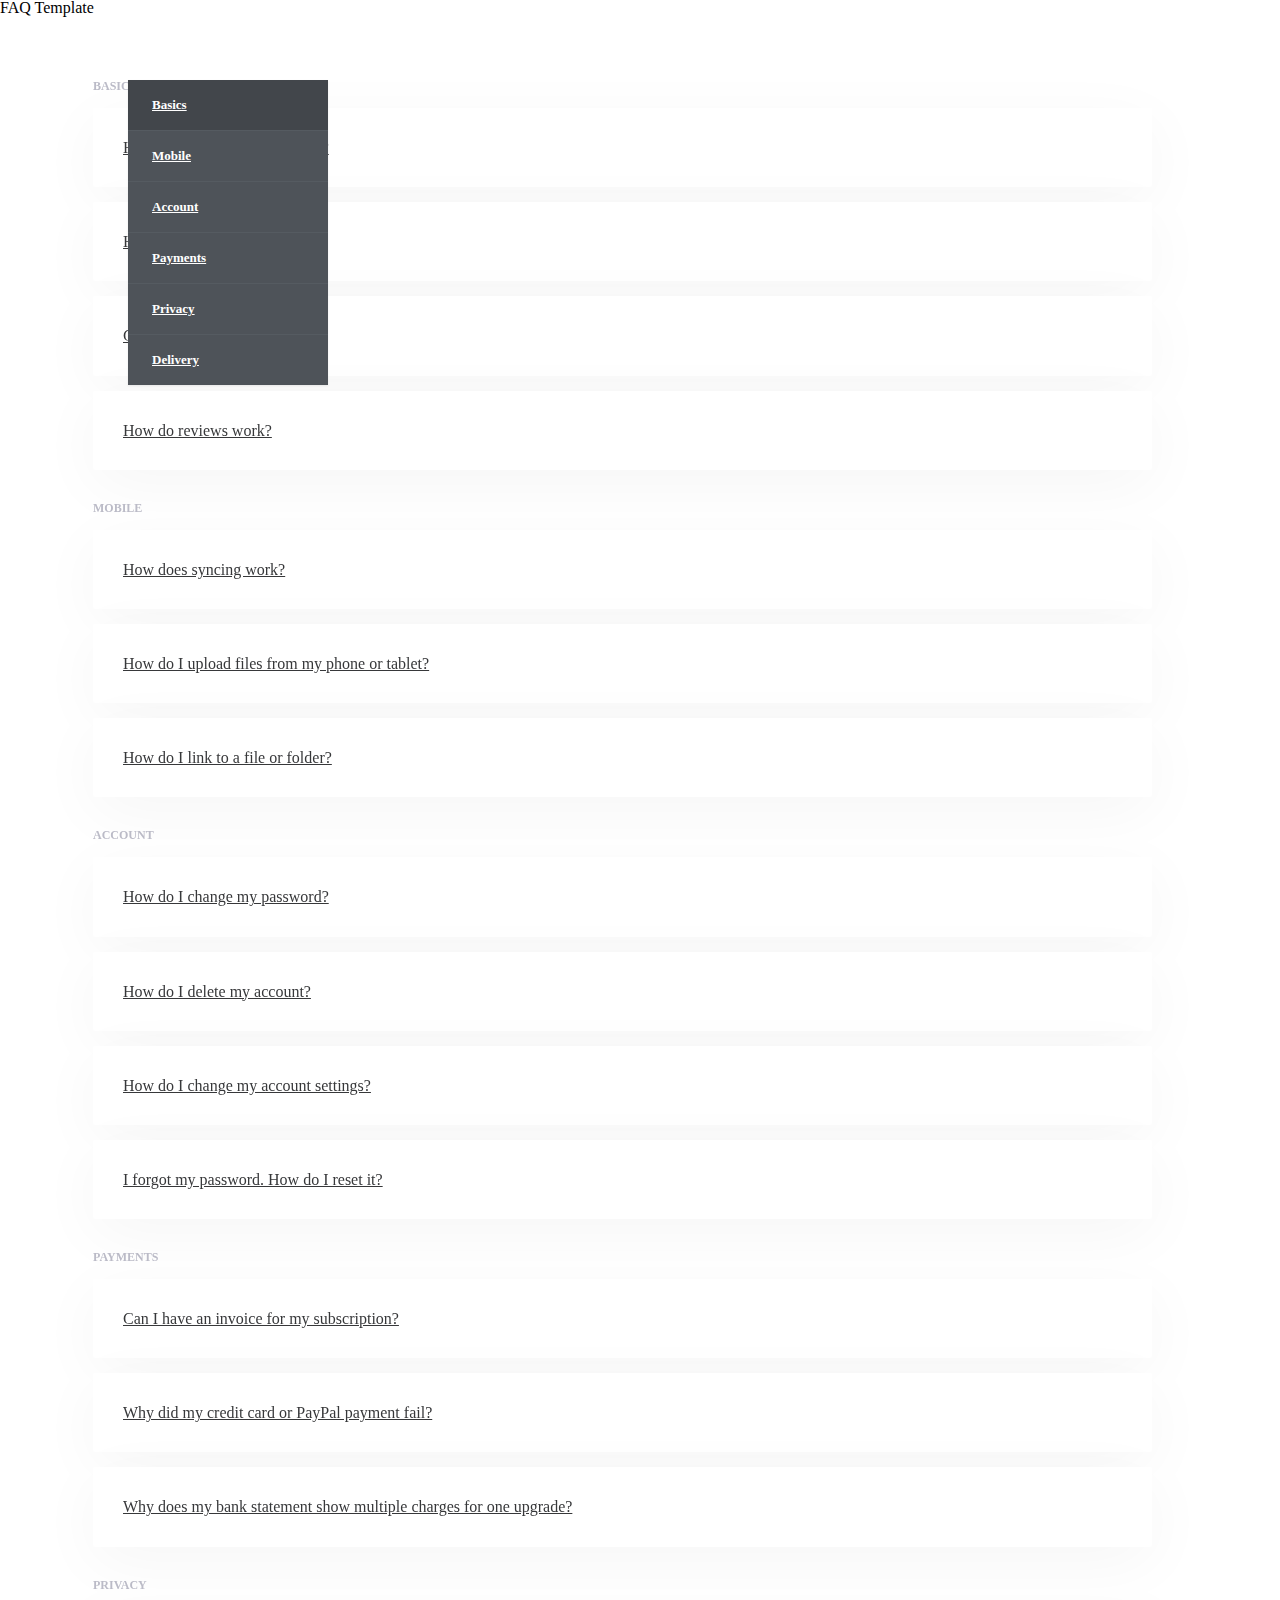
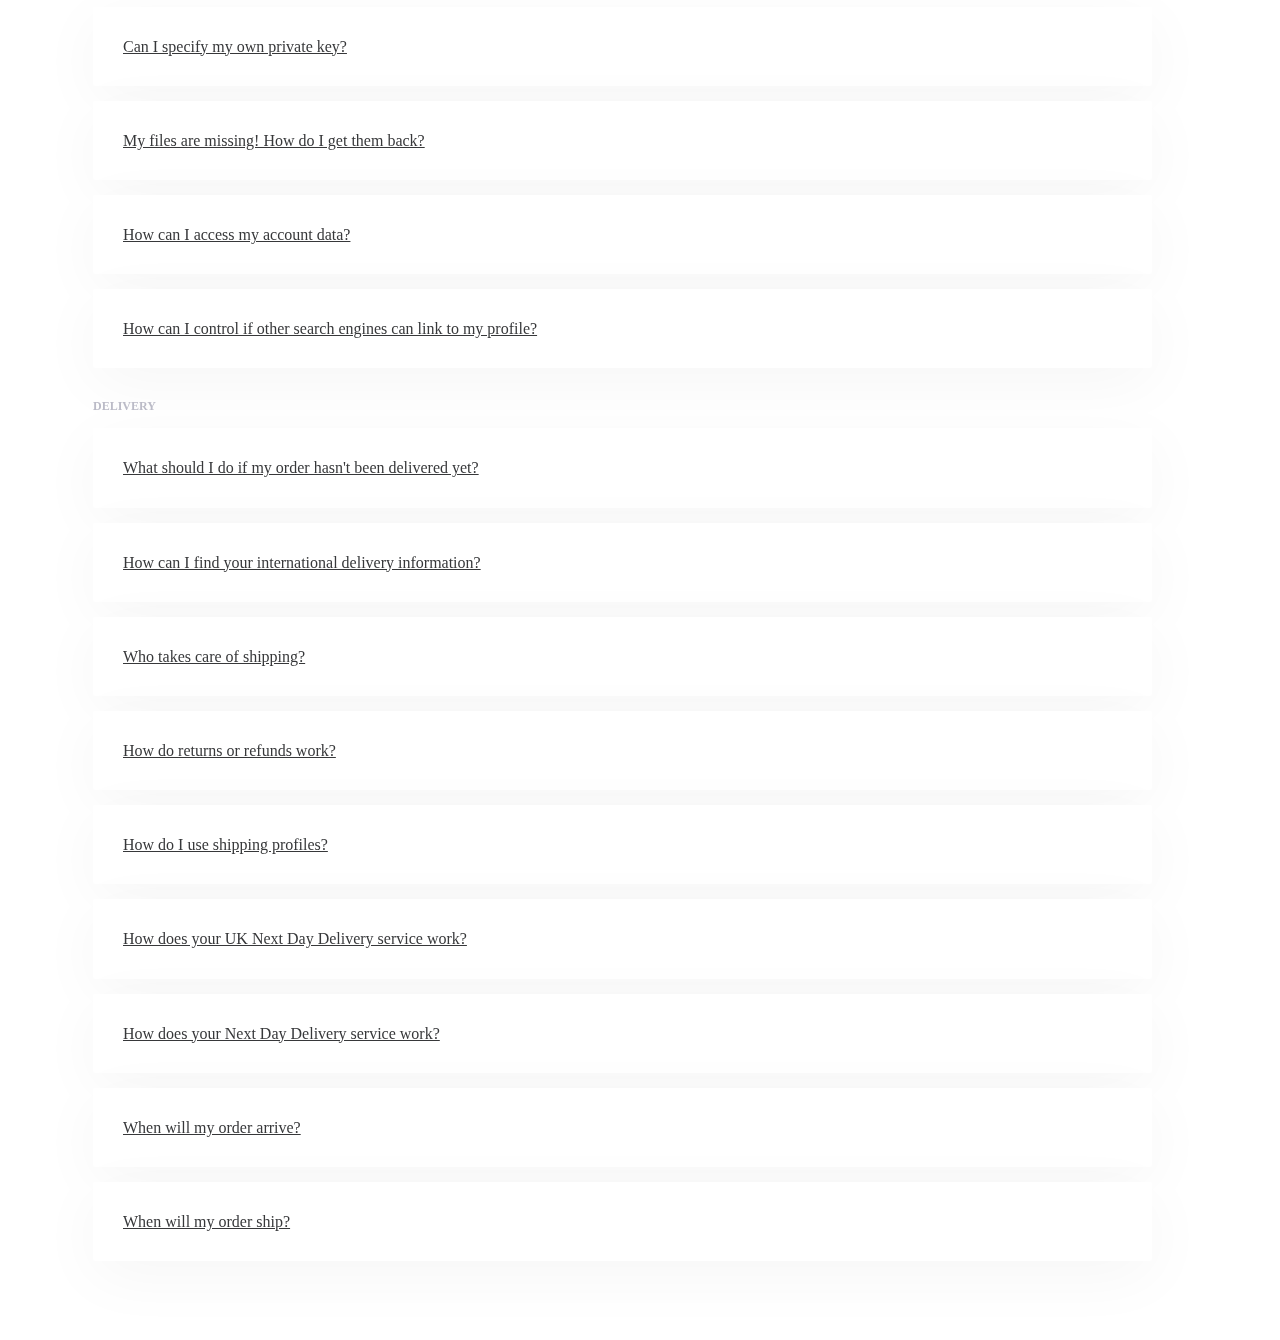
<file: AnakumiWeb/faq/index.html>
<!doctype html>
<html lang="en" class="no-js">
<head>
	<meta charset="UTF-8">
	<meta name="viewport" content="width=device-width, initial-scale=1">

	<link href='http://fonts.googleapis.com/css?family=Open+Sans:400,300,600,700' rel='stylesheet' type='text/css'>

	<link rel="stylesheet" href="css/reset.css"> <!-- CSS reset -->
	<link rel="stylesheet" href="css/style.css"> <!-- Resource style -->
	<script src="js/modernizr.js"></script> <!-- Modernizr -->
	<title>FAQ Template | CodyHouse</title>
</head>
<body>
<header>
	<h1>FAQ Template</h1>
</header>
<section class="cd-faq">
	<ul class="cd-faq-categories">
		<li><a class="selected" href="#basics">Basics</a></li>
		<li><a href="#mobile">Mobile</a></li>
		<li><a href="#account">Account</a></li>
		<li><a href="#payments">Payments</a></li>
		<li><a href="#privacy">Privacy</a></li>
		<li><a href="#delivery">Delivery</a></li>
	</ul> <!-- cd-faq-categories -->

	<div class="cd-faq-items">
		<ul id="basics" class="cd-faq-group">
			<li class="cd-faq-title"><h2>Basics</h2></li>
			<li>
				<a class="cd-faq-trigger" href="#0">How do I change my password?</a>
				<div class="cd-faq-content">
					<p>Lorem ipsum dolor sit amet, consectetur adipisicing elit. Quae quidem blanditiis delectus corporis, possimus officia sint sequi ex tenetur id impedit est pariatur iure animi non a ratione reiciendis nihil sed consequatur atque repellendus fugit perspiciatis rerum et. Dolorum consequuntur fugit deleniti, soluta fuga nobis. Ducimus blanditiis velit sit iste delectus obcaecati debitis omnis, assumenda accusamus cumque perferendis eos aut quidem! Aut, totam rerum, cupiditate quae aperiam voluptas rem inventore quas, ex maxime culpa nam soluta labore at amet nihil laborum? Explicabo numquam, sit fugit, voluptatem autem atque quis quam voluptate fugiat earum rem hic, reprehenderit quaerat tempore at. Aperiam.</p>
				</div> <!-- cd-faq-content -->
			</li>

			<li>
				<a class="cd-faq-trigger" href="#0">How do I sign up?</a>
				<div class="cd-faq-content">
					<p>Lorem ipsum dolor sit amet, consectetur adipisicing elit. Quasi cupiditate et laudantium esse adipisci consequatur modi possimus accusantium vero atque excepturi nobis in doloremque repudiandae soluta non minus dolore voluptatem enim reiciendis officia voluptates, fuga ullam? Voluptas reiciendis cumque molestiae unde numquam similique quas doloremque non, perferendis doloribus necessitatibus itaque dolorem quam officia atque perspiciatis dolore laudantium dolor voluptatem eligendi? Aliquam nulla unde voluptatum molestiae, eos fugit ullam, consequuntur, saepe voluptas quaerat deleniti. Repellendus magni sint temporibus, accusantium rem commodi?</p>
				</div> <!-- cd-faq-content -->
			</li>

			<li>
				<a class="cd-faq-trigger" href="#0">Can I remove a post?</a>
				<div class="cd-faq-content">
					<p>Lorem ipsum dolor sit amet, consectetur adipisicing elit. Blanditiis provident officiis, reprehenderit numquam. Praesentium veritatis eos tenetur magni debitis inventore fugit, magnam, reiciendis, saepe obcaecati ex vero quaerat distinctio velit.</p>
				</div> <!-- cd-faq-content -->
			</li>

			<li>
				<a class="cd-faq-trigger" href="#0">How do reviews work?</a>
				<div class="cd-faq-content">
					<p>Lorem ipsum dolor sit amet, consectetur adipisicing elit. Blanditiis provident officiis, reprehenderit numquam. Praesentium veritatis eos tenetur magni debitis inventore fugit, magnam, reiciendis, saepe obcaecati ex vero quaerat distinctio velit.</p>
				</div> <!-- cd-faq-content -->
			</li>
		</ul> <!-- cd-faq-group -->

		<ul id="mobile" class="cd-faq-group">
			<li class="cd-faq-title"><h2>Mobile</h2></li>
			<li>
				<a class="cd-faq-trigger" href="#0">How does syncing work?</a>
				<div class="cd-faq-content">
					<p>Lorem ipsum dolor sit amet, consectetur adipisicing elit. Impedit quidem delectus rerum eligendi mollitia, repudiandae quae beatae. Et repellat quam atque corrupti iusto architecto impedit explicabo repudiandae qui similique aut iure ipsum quis inventore nulla error aliquid alias quia dolorem dolore, odio excepturi veniam odit veritatis. Quo iure magnam, et cum. Laudantium, eaque non? Tempore nihil corporis cumque dolor ipsum accusamus sapiente aliquid quis ea assumenda deserunt praesentium voluptatibus, accusantium a mollitia necessitatibus nostrum voluptatem numquam modi ab, sint rem.</p>
				</div> <!-- cd-faq-content -->
			</li>

			<li>
				<a class="cd-faq-trigger" href="#0">How do I upload files from my phone or tablet?</a>
				<div class="cd-faq-content">
					<p>Lorem ipsum dolor sit amet, consectetur adipisicing elit. Nisi tempore, placeat quisquam rerum! Eligendi fugit dolorum tenetur modi fuga nisi rerum, autem officiis quaerat quos. Magni quia, quo quibusdam odio. Error magni aperiam amet architecto adipisci aspernatur! Officia, quaerat magni architecto nostrum magnam fuga nihil, ipsum laboriosam similique voluptatibus facilis nobis? Eius non asperiores, nesciunt suscipit veniam blanditiis veritatis provident possimus iusto voluptas, eveniet architecto quidem quos molestias, aperiam eum reprehenderit dolores ad deserunt eos amet. Vero molestiae commodi unde dolor dicta maxime alias, velit, nesciunt cum dolorem, ipsam soluta sint suscipit maiores mollitia assumenda ducimus aperiam neque enim! Quas culpa dolorum ipsam? Ipsum voluptatibus numquam natus? Eligendi explicabo eos, perferendis voluptatibus hic sed ipsam rerum maiores officia! Beatae, molestias!</p>
				</div> <!-- cd-faq-content -->
			</li>

			<li>
				<a class="cd-faq-trigger" href="#0">How do I link to a file or folder?</a>
				<div class="cd-faq-content">
					<p>Lorem ipsum dolor sit amet, consectetur adipisicing elit. Blanditiis provident officiis, reprehenderit numquam. Praesentium veritatis eos tenetur magni debitis inventore fugit, magnam, reiciendis, saepe obcaecati ex vero quaerat distinctio velit.</p>
				</div> <!-- cd-faq-content -->
			</li>
		</ul> <!-- cd-faq-group -->

		<ul id="account" class="cd-faq-group">
			<li class="cd-faq-title"><h2>Account</h2></li>
			<li>
				<a class="cd-faq-trigger" href="#0">How do I change my password?</a>
				<div class="cd-faq-content">
					<p>Lorem ipsum dolor sit amet, consectetur adipisicing elit. Perferendis earum autem consectetur labore eius tenetur esse, in temporibus sequi cum voluptatem vitae repellat nostrum odio perspiciatis dolores recusandae necessitatibus, unde, deserunt voluptas possimus veniam magni soluta deleniti! Architecto, quidem, totam. Fugit minus odit unde ea cupiditate ab aperiam sed dolore facere nihil laboriosam dolorum repellat deleniti aliquam fugiat laudantium delectus sint iure odio, necessitatibus rem quisquam! Ipsum praesentium quam nisi sint, impedit sapiente facilis laudantium mollitia quae fugiat similique. Dolor maiores aliquid incidunt commodi doloremque rem! Quaerat, debitis voluptatem vero qui enim, sunt reiciendis tempore inventore maxime quasi fugiat accusamus beatae modi voluptates iste officia esse soluta tempora labore quisquam fuga, cum. Sint nemo iste nulla accusamus quam qui quos, vero, minus id. Eius mollitia consequatur fugit nam consequuntur nesciunt illo id quis reprehenderit obcaecati voluptates corrupti, minus! Possimus, perspiciatis!</p>
				</div> <!-- cd-faq-content -->
			</li>

			<li>
				<a class="cd-faq-trigger" href="#0">How do I delete my account?</a>
				<div class="cd-faq-content">
					<p>Lorem ipsum dolor sit amet, consectetur adipisicing elit. Illo tempore soluta, minus magnam non blanditiis dolore, in nam voluptas nobis minima deserunt deleniti id animi amet, suscipit consequuntur corporis nihil laborum facere temporibus. Qui inventore, doloribus facilis, provident soluta voluptas excepturi perspiciatis fugiat odit vero! Optio assumenda animi at! Assumenda doloremque nemo est sequi eaque, ipsum id, labore rem nisi, amet similique vel autem dolore totam facilis deserunt. Mollitia non ut libero unde accusamus praesentium sint maiores, illo, nemo aliquid?</p>
				</div> <!-- cd-faq-content -->
			</li>

			<li>
				<a class="cd-faq-trigger" href="#0">How do I change my account settings?</a>
				<div class="cd-faq-content">
					<p>Lorem ipsum dolor sit amet, consectetur adipisicing elit. Blanditiis provident officiis, reprehenderit numquam. Praesentium veritatis eos tenetur magni debitis inventore fugit, magnam, reiciendis, saepe obcaecati ex vero quaerat distinctio velit.</p>
				</div> <!-- cd-faq-content -->
			</li>

			<li>
				<a class="cd-faq-trigger" href="#0">I forgot my password. How do I reset it?</a>
				<div class="cd-faq-content">
					<p>Lorem ipsum dolor sit amet, consectetur adipisicing elit. Ipsum at aspernatur iure facere ab a corporis mollitia molestiae quod omnis minima, est labore quidem nobis accusantium ad totam sunt doloremque laudantium impedit similique iste quasi cum! Libero fugit at praesentium vero. Maiores non consequuntur rerum, nemo a qui repellat quibusdam architecto voluptatem? Sequi, possimus, cupiditate autem soluta ipsa rerum officiis cum libero delectus explicabo facilis, odit ullam aperiam reprehenderit! Vero ad non harum veritatis tempore beatae possimus, ex odio quo.</p>
				</div> <!-- cd-faq-content -->
			</li>
		</ul> <!-- cd-faq-group -->

		<ul id="payments" class="cd-faq-group">
			<li class="cd-faq-title"><h2>Payments</h2></li>
			<li>
				<a class="cd-faq-trigger" href="#0">Can I have an invoice for my subscription?</a>
				<div class="cd-faq-content">
					<p>Lorem ipsum dolor sit amet, consectetur adipisicing elit. Impedit quidem delectus rerum eligendi mollitia, repudiandae quae beatae. Et repellat quam atque corrupti iusto architecto impedit explicabo repudiandae qui similique aut iure ipsum quis inventore nulla error aliquid alias quia dolorem dolore, odio excepturi veniam odit veritatis. Quo iure magnam, et cum. Laudantium, eaque non? Tempore nihil corporis cumque dolor ipsum accusamus sapiente aliquid quis ea assumenda deserunt praesentium voluptatibus, accusantium a mollitia necessitatibus nostrum voluptatem numquam modi ab, sint rem.</p>
				</div> <!-- cd-faq-content -->
			</li>

			<li>
				<a class="cd-faq-trigger" href="#0">Why did my credit card or PayPal payment fail?</a>
				<div class="cd-faq-content">
					<p>Lorem ipsum dolor sit amet, consectetur adipisicing elit. Tenetur accusantium dolorem vel, ad, nostrum natus eos, nemo placeat quos nisi architecto rem dolorum amet consectetur molestiae reprehenderit cum harum commodi beatae necessitatibus. Mollitia a nostrum enim earum minima doloribus illum autem, provident vero et, aspernatur quae sunt illo dolorem. Corporis blanditiis, unde, neque, adipisci debitis quas ullam accusantium repudiandae eum nostrum quis! Velit esse harum qui, modi ratione debitis alias laboriosam minus eaque, quod, itaque labore illo totam aut quia fuga nemo. Perferendis ipsa laborum atque assumenda tempore aspernatur a eos harum non id commodi excepturi quaerat ullam, explicabo, incidunt ipsam, accusantium quo magni ut! Ratione, magnam. Delectus nesciunt impedit praesentium sed, aliquam architecto dolores quae, distinctio consectetur obcaecati esse, consequuntur vel sit quis blanditiis possimus dolorum. Eaque architecto doloremque aliquid quae cumque, vitae perferendis enim, iure fugiat, soluta aut!</p>
				</div> <!-- cd-faq-content -->
			</li>

			<li>
				<a class="cd-faq-trigger" href="#0">Why does my bank statement show multiple charges for one upgrade?</a>
				<div class="cd-faq-content">
					<p>Lorem ipsum dolor sit amet, consectetur adipisicing elit. Blanditiis provident officiis, reprehenderit numquam. Praesentium veritatis eos tenetur magni debitis inventore fugit, magnam, reiciendis, saepe obcaecati ex vero quaerat distinctio velit.</p>
				</div> <!-- cd-faq-content -->
			</li>
		</ul> <!-- cd-faq-group -->

		<ul id="privacy" class="cd-faq-group">
			<li class="cd-faq-title"><h2>Privacy</h2></li>
			<li>
				<a class="cd-faq-trigger" href="#0">Can I specify my own private key?</a>
				<div class="cd-faq-content">
					<p>Lorem ipsum dolor sit amet, consectetur adipisicing elit. Impedit quidem delectus rerum eligendi mollitia, repudiandae quae beatae. Et repellat quam atque corrupti iusto architecto impedit explicabo repudiandae qui similique aut iure ipsum quis inventore nulla error aliquid alias quia dolorem dolore, odio excepturi veniam odit veritatis. Quo iure magnam, et cum. Laudantium, eaque non? Tempore nihil corporis cumque dolor ipsum accusamus sapiente aliquid quis ea assumenda deserunt praesentium voluptatibus, accusantium a mollitia necessitatibus nostrum voluptatem numquam modi ab, sint rem.</p>
				</div> <!-- cd-faq-content -->
			</li>

			<li>
				<a class="cd-faq-trigger" href="#0">My files are missing! How do I get them back?</a>
				<div class="cd-faq-content">
					<p>Lorem ipsum dolor sit amet, consectetur adipisicing elit. Blanditiis provident officiis, reprehenderit numquam. Praesentium veritatis eos tenetur magni debitis inventore fugit, magnam, reiciendis, saepe obcaecati ex vero quaerat distinctio velit.</p>
				</div> <!-- cd-faq-content -->
			</li>

			<li>
				<a class="cd-faq-trigger" href="#0">How can I access my account data?</a>
				<div class="cd-faq-content">
					<p>Lorem ipsum dolor sit amet, consectetur adipisicing elit. Possimus magni vero deserunt enim et quia in aliquam, rem tempore voluptas illo nisi veritatis quas quod placeat ipsa! Error qui harum accusamus incidunt at libero ipsum, suscipit dolorum esse explicabo in eius voluptates quidem voluptatem inventore amet eaque deserunt veniam dignissimos excepturi? Dolore, quo amet nostrum autem nemo. Sit nam assumenda, corporis ea sunt distinctio nostrum doloribus alias, beatae nesciunt dolore saepe consequuntur minima eveniet porro dolor officiis maiores ab obcaecati officia enim aliquam. Itaque fuga molestiae hic accusantium atque corporis quia id sequi enim vero? Hic aperiam sint facilis aliquam quia, accusamus tenetur earum totam enim est, error. Iusto, reiciendis necessitatibus molestias. Voluptatibus eos explicabo repellat nesciunt nam vero minima.</p>
				</div> <!-- cd-faq-content -->
			</li>

			<li>
				<a class="cd-faq-trigger" href="#0">How can I control if other search engines can link to my profile?</a>
				<div class="cd-faq-content">
					<p>Lorem ipsum dolor sit amet, consectetur adipisicing elit. Blanditiis provident officiis, reprehenderit numquam. Praesentium veritatis eos tenetur magni debitis inventore fugit, magnam, reiciendis, saepe obcaecati ex vero quaerat distinctio velit.</p>
				</div> <!-- cd-faq-content -->
			</li>
		</ul> <!-- cd-faq-group -->

		<ul id="delivery" class="cd-faq-group">
			<li class="cd-faq-title"><h2>Delivery</h2></li>
			<li>
				<a class="cd-faq-trigger" href="#0">What should I do if my order hasn't been delivered yet?</a>
				<div class="cd-faq-content">
					<p>Lorem ipsum dolor sit amet, consectetur adipisicing elit. Impedit quidem delectus rerum eligendi mollitia, repudiandae quae beatae. Et repellat quam atque corrupti iusto architecto impedit explicabo repudiandae qui similique aut iure ipsum quis inventore nulla error aliquid alias quia dolorem dolore, odio excepturi veniam odit veritatis. Quo iure magnam, et cum. Laudantium, eaque non? Tempore nihil corporis cumque dolor ipsum accusamus sapiente aliquid quis ea assumenda deserunt praesentium voluptatibus, accusantium a mollitia necessitatibus nostrum voluptatem numquam modi ab, sint rem.</p>
				</div> <!-- cd-faq-content -->
			</li>

			<li>
				<a class="cd-faq-trigger" href="#0">How can I find your international delivery information?</a>
				<div class="cd-faq-content">
					<p>Lorem ipsum dolor sit amet, consectetur adipisicing elit. Blanditiis provident officiis, reprehenderit numquam. Praesentium veritatis eos tenetur magni debitis inventore fugit, magnam, reiciendis, saepe obcaecati ex vero quaerat distinctio velit.</p>
				</div> <!-- cd-faq-content -->
			</li>

			<li>
				<a class="cd-faq-trigger" href="#0">Who takes care of shipping?</a>
				<div class="cd-faq-content">
					<p>Lorem ipsum dolor sit amet, consectetur adipisicing elit. Blanditiis provident officiis, reprehenderit numquam. Praesentium veritatis eos tenetur magni debitis inventore fugit, magnam, reiciendis, saepe obcaecati ex vero quaerat distinctio velit.</p>
				</div> <!-- cd-faq-content -->
			</li>

			<li>
				<a class="cd-faq-trigger" href="#0">How do returns or refunds work?</a>
				<div class="cd-faq-content">
					<p>Lorem ipsum dolor sit amet, consectetur adipisicing elit. Impedit quidem delectus rerum eligendi mollitia, repudiandae quae beatae. Et repellat quam atque corrupti iusto architecto impedit explicabo repudiandae qui similique aut iure ipsum quis inventore nulla error aliquid alias quia dolorem dolore, odio excepturi veniam odit veritatis. Quo iure magnam, et cum. Laudantium, eaque non? Tempore nihil corporis cumque dolor ipsum accusamus sapiente aliquid quis ea assumenda deserunt praesentium voluptatibus, accusantium a mollitia necessitatibus nostrum voluptatem numquam modi ab, sint rem.</p>
				</div> <!-- cd-faq-content -->
			</li>

			<li>
				<a class="cd-faq-trigger" href="#0">How do I use shipping profiles?</a>
				<div class="cd-faq-content">
					<p>Lorem ipsum dolor sit amet, consectetur adipisicing elit. Blanditiis provident officiis, reprehenderit numquam. Praesentium veritatis eos tenetur magni debitis inventore fugit, magnam, reiciendis, saepe obcaecati ex vero quaerat distinctio velit.</p>
				</div> <!-- cd-faq-content -->
			</li>

			<li>
				<a class="cd-faq-trigger" href="#0">How does your UK Next Day Delivery service work?</a>
				<div class="cd-faq-content">
					<p>Lorem ipsum dolor sit amet, consectetur adipisicing elit. Blanditiis provident officiis, reprehenderit numquam. Praesentium veritatis eos tenetur magni debitis inventore fugit, magnam, reiciendis, saepe obcaecati ex vero quaerat distinctio velit.</p>
				</div> <!-- cd-faq-content -->
			</li>

			<li>
				<a class="cd-faq-trigger" href="#0">How does your Next Day Delivery service work?</a>
				<div class="cd-faq-content">
					<p>Lorem ipsum dolor sit amet, consectetur adipisicing elit. Blanditiis provident officiis, reprehenderit numquam. Praesentium veritatis eos tenetur magni debitis inventore fugit, magnam, reiciendis, saepe obcaecati ex vero quaerat distinctio velit.</p>
				</div> <!-- cd-faq-content -->
			</li>

			<li>
				<a class="cd-faq-trigger" href="#0">When will my order arrive?</a>
				<div class="cd-faq-content">
					<p>Lorem ipsum dolor sit amet, consectetur adipisicing elit. Blanditiis provident officiis, reprehenderit numquam. Praesentium veritatis eos tenetur magni debitis inventore fugit, magnam, reiciendis, saepe obcaecati ex vero quaerat distinctio velit.</p>
				</div> <!-- cd-faq-content -->
			</li>

			<li>
				<a class="cd-faq-trigger" href="#0">When will my order ship?</a>
				<div class="cd-faq-content">
					<p>Lorem ipsum dolor sit amet, consectetur adipisicing elit. Blanditiis provident officiis, reprehenderit numquam. Praesentium veritatis eos tenetur magni debitis inventore fugit, magnam, reiciendis, saepe obcaecati ex vero quaerat distinctio velit.</p>
				</div> <!-- cd-faq-content -->
			</li>
		</ul> <!-- cd-faq-group -->
	</div> <!-- cd-faq-items -->
	<a href="#0" class="cd-close-panel">Close</a>
</section> <!-- cd-faq -->
<script src="js/jquery-2.1.1.js"></script>
<script src="js/jquery.mobile.custom.min.js"></script>
<script src="js/main.js"></script> <!-- Resource jQuery -->
</body>
</html>
</file>
<file: AnakumiWeb/faq/css/style.css>
.cd-faq {
  width: 90%;
  max-width: 1024px;
  margin: 2em auto;
  box-shadow: 0 1px 5px rgba(0, 0, 0, 0.1);
}
.cd-faq:after {
  content: "";
  display: table;
  clear: both;
}
@media only screen and (min-width: 768px) {
  .cd-faq {
    position: relative;
    margin: 4em auto;
    box-shadow: none;
  }
}

.cd-faq-categories a {
  position: relative;
  display: block;
  overflow: hidden;
  height: 50px;
  line-height: 50px;
  padding: 0 28px 0 16px;
  background-color: #4e5359;
  -webkit-font-smoothing: antialiased;
  -moz-osx-font-smoothing: grayscale;
  color: #ffffff;
  white-space: nowrap;
  border-bottom: 1px solid #555b61;
  text-overflow: ellipsis;
}
.cd-faq-categories a::before, .cd-faq-categories a::after {
  /* plus icon on the right */
  position: absolute;
  top: 50%;
  right: 16px;
  display: inline-block;
  height: 1px;
  width: 10px;
  background-color: #7f868e;
}
.cd-faq-categories a::after {
  -webkit-transform: rotate(90deg);
  -moz-transform: rotate(90deg);
  -ms-transform: rotate(90deg);
  -o-transform: rotate(90deg);
  transform: rotate(90deg);
}
.cd-faq-categories li:last-child a {
  border-bottom: none;
}
@media only screen and (min-width: 768px) {
  .cd-faq-categories {
    width: 20%;
    float: left;
    box-shadow: 0 1px 2px rgba(0, 0, 0, 0.08);
  }
  .cd-faq-categories a {
    font-size: 13px;
    font-size: 0.8125rem;
    font-weight: 600;
    padding-left: 24px;
    padding: 0 24px;
    -webkit-transition: background 0.2s, padding 0.2s;
    -moz-transition: background 0.2s, padding 0.2s;
    transition: background 0.2s, padding 0.2s;
  }
  .cd-faq-categories a::before, .cd-faq-categories a::after {
    display: none;
  }
  .no-touch .cd-faq-categories a:hover {
    background: #555b61;
  }
  .no-js .cd-faq-categories {
    width: 100%;
    margin-bottom: 2em;
  }
}
@media only screen and (min-width: 1024px) {
  .cd-faq-categories {
    position: absolute;
    top: 0;
    left: 0;
    width: 200px;
    z-index: 2;
  }
  .cd-faq-categories a::before {
    /* decorative rectangle on the left visible for the selected item */
    display: block;
    top: 0;
    right: auto;
    left: 0;
    height: 100%;
    width: 3px;
    background-color: #a9c056;
    opacity: 0;
    -webkit-transition: opacity 0.2s;
    -moz-transition: opacity 0.2s;
    transition: opacity 0.2s;
  }
  .cd-faq-categories .selected {
    background: #42464b !important;
  }
  .cd-faq-categories .selected::before {
    opacity: 1;
  }
  .cd-faq-categories.is-fixed {
    /* top and left value assigned in jQuery */
    position: fixed;
  }
  .no-js .cd-faq-categories {
    position: relative;
  }
}

.cd-faq-items {
  position: fixed;
  height: 100%;
  width: 90%;
  top: 0;
  right: 0;
  background: #ffffff;
  padding: 0 5% 1em;
  overflow: auto;
  -webkit-overflow-scrolling: touch;
  z-index: 1;
  -webkit-backface-visibility: hidden;
  backface-visibility: hidden;
  -webkit-transform: translateZ(0) translateX(100%);
  -moz-transform: translateZ(0) translateX(100%);
  -ms-transform: translateZ(0) translateX(100%);
  -o-transform: translateZ(0) translateX(100%);
  transform: translateZ(0) translateX(100%);
  -webkit-transition: -webkit-transform .3s;
  -moz-transition: -moz-transform .3s;
  transition: transform .3s;
}
.cd-faq-items.slide-in {
  -webkit-transform: translateZ(0) translateX(0%);
  -moz-transform: translateZ(0) translateX(0%);
  -ms-transform: translateZ(0) translateX(0%);
  -o-transform: translateZ(0) translateX(0%);
  transform: translateZ(0) translateX(0%);
}
.no-js .cd-faq-items {
  position: static;
  height: auto;
  width: 100%;
  -webkit-transform: translateX(0);
  -moz-transform: translateX(0);
  -ms-transform: translateX(0);
  -o-transform: translateX(0);
  transform: translateX(0);
}
@media only screen and (min-width: 768px) {
  .cd-faq-items {
    position: static;
    height: auto;
    width: 100%;
    overflow: visible;
    -webkit-transform: translateZ(0) translateX(0);
    -moz-transform: translateZ(0) translateX(0);
    -ms-transform: translateZ(0) translateX(0);
    -o-transform: translateZ(0) translateX(0);
    transform: translateZ(0) translateX(0);
    padding: 0;
    background: transparent;
  }
}
@media only screen and (min-width: 1024px) {
  .cd-faq-items {
    /* float: none; */
    /* width: 100%; */
  }
  .no-js .cd-faq-items {
    padding-left: 0;
  }
}

.cd-close-panel {
  position: fixed;
  top: 5px;
  right: -100%;
  display: block;
  height: 40px;
  width: 40px;
  overflow: hidden;
  text-indent: 100%;
  white-space: nowrap;
  z-index: 2;
  /* Force Hardware Acceleration in WebKit */
  -webkit-transform: translateZ(0);
  -moz-transform: translateZ(0);
  -ms-transform: translateZ(0);
  -o-transform: translateZ(0);
  transform: translateZ(0);
  -webkit-backface-visibility: hidden;
  backface-visibility: hidden;
  -webkit-transition: right 0.4s;
  -moz-transition: right 0.4s;
  transition: right 0.4s;
}
.cd-close-panel::before, .cd-close-panel::after {
  /* close icon in CSS */
  position: absolute;
  top: 16px;
  left: 12px;
  display: inline-block;
  height: 3px;
  width: 18px;
  background: #6c7d8e;
}
.cd-close-panel::before {
  -webkit-transform: rotate(45deg);
  -moz-transform: rotate(45deg);
  -ms-transform: rotate(45deg);
  -o-transform: rotate(45deg);
  transform: rotate(45deg);
}
.cd-close-panel::after {
  -webkit-transform: rotate(-45deg);
  -moz-transform: rotate(-45deg);
  -ms-transform: rotate(-45deg);
  -o-transform: rotate(-45deg);
  transform: rotate(-45deg);
}
.cd-close-panel.move-left {
  right: 2%;
}
@media only screen and (min-width: 768px) {
  .cd-close-panel {
    display: none;
  }
}

.cd-faq-group {
  /* hide group not selected */
  display: none;
}
.cd-faq-group.selected {
  display: block;
}
.cd-faq-group .cd-faq-title {
  background: transparent;
  box-shadow: none;
  margin: 1em 0;
}
.no-touch .cd-faq-group .cd-faq-title:hover {
  box-shadow: none;
}
.cd-faq-group .cd-faq-title h2 {
  text-transform: uppercase;
  font-size: 12px;
  font-size: 0.75rem;
  font-weight: 700;
  color: #bbbbc7;
}
.no-js .cd-faq-group {
  display: block;
}
@media only screen and (min-width: 768px) {
  .cd-faq-group {
    /* all groups visible */
    display: block;
    margin-left: -35px;
  }
  .cd-faq-group > li {
    background: #ffffff;
    margin-bottom: 6px;
    box-shadow: 0px 15px 65px 0px rgba(0, 0, 0, 0.04);
    -webkit-transition: box-shadow 0.2s;
    -moz-transition: box-shadow 0.2s;
    transition: box-shadow 0.2s;
    display: block;
    border-radius: 3px;
    margin-bottom: 15px;
    transition: .5s;
  }
  .no-touch .cd-faq-group > li:hover {
    box-shadow: 0px 15px 45px 0px rgba(0, 0, 0, 0.04);
    -moz-transform: scale(1.05);
    -ms-transform: scale(1.05);
    -webkit-transform: scale(1.05);
    transform: scale(1.05);
  }
  .cd-faq-group .cd-faq-title {
    margin: 2em 0 1em;
  }
  .cd-faq-group:first-child .cd-faq-title {
    margin-top: 0;
  }
}

.cd-faq-trigger {
  position: relative;
  display: block;
  margin: 1.6em 0 .4em;
  line-height: 1.2;
}
@media only screen and (min-width: 768px) {
  .cd-faq-trigger {
    font-size: 24px;
    font-size: 16px;
    font-weight: 300;
    margin: 0;
    padding: 30px 30px;
    color: #37383a;
  }
  .cd-faq-trigger::before, .cd-faq-trigger::after {
    /* arrow icon on the right */
    position: absolute;
    right: 24px;
    top: 50%;
    height: 2px;
    width: 13px;
    background: #cfdca0;
    -webkit-backface-visibility: hidden;
    backface-visibility: hidden;
    -webkit-transition-property: -webkit-transform;
    -moz-transition-property: -moz-transform;
    transition-property: transform;
    -webkit-transition-duration: 0.2s;
    -moz-transition-duration: 0.2s;
    transition-duration: 0.2s;
  }
  .cd-faq-trigger::before {
    -webkit-transform: rotate(45deg);
    -moz-transform: rotate(45deg);
    -ms-transform: rotate(45deg);
    -o-transform: rotate(45deg);
    transform: rotate(45deg);
    right: 32px;
  }
  .cd-faq-trigger::after {
    -webkit-transform: rotate(-45deg);
    -moz-transform: rotate(-45deg);
    -ms-transform: rotate(-45deg);
    -o-transform: rotate(-45deg);
    transform: rotate(-45deg);
  }
  .content-visible .cd-faq-trigger::before {
    -webkit-transform: rotate(-45deg);
    -moz-transform: rotate(-45deg);
    -ms-transform: rotate(-45deg);
    -o-transform: rotate(-45deg);
    transform: rotate(-45deg);
  }
  .content-visible .cd-faq-trigger::after {
    -webkit-transform: rotate(45deg);
    -moz-transform: rotate(45deg);
    -ms-transform: rotate(45deg);
    -o-transform: rotate(45deg);
    transform: rotate(45deg);
  }
}

.cd-faq-content p {
  font-size: 14px;
  font-size: 0.875rem;
  line-height: 1.4;
  color: #6c7d8e;
}
@media only screen and (min-width: 768px) {
  .cd-faq-content {
    display: none;
    padding: 0 24px 30px;
  }
  .cd-faq-content p {
    line-height: 1.6;
  }
  .no-js .cd-faq-content {
    display: block;
  }
}

a.cd-faq-trigger:hover {
    color: #2e3338;
    text-decoration: none;
}
</file>
